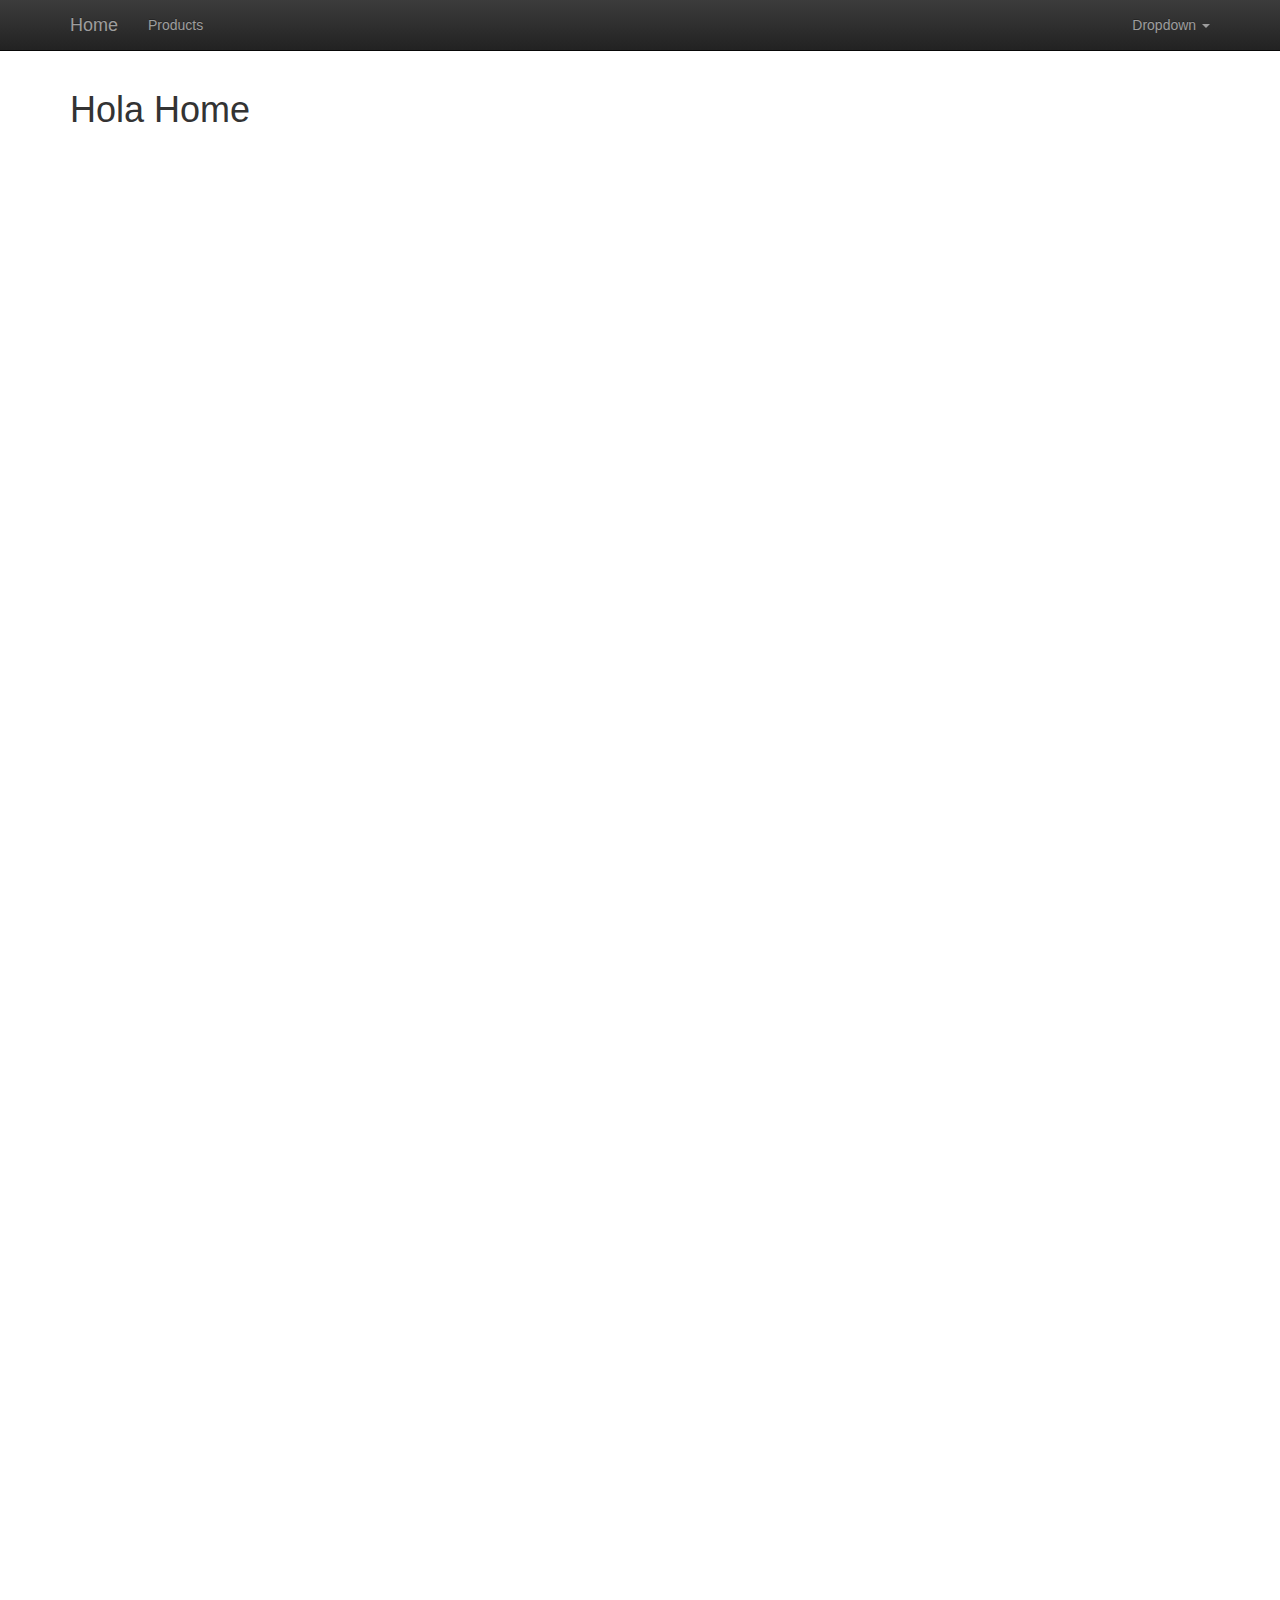
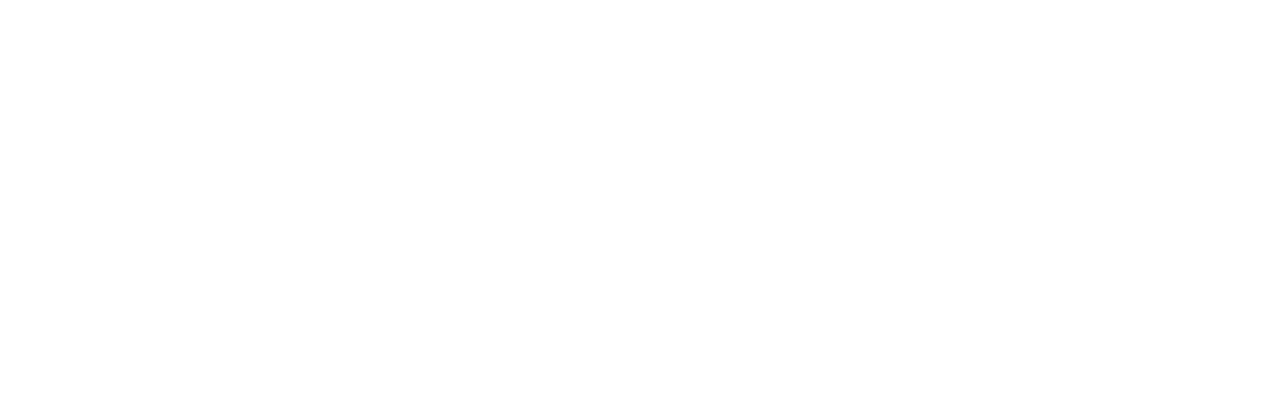
<file: index.html>
<!DOCTYPE html>
<html ng-app="app">
<head>
	<meta charset="utf-8">
	<meta http-equiv="X-UA-Compatible" content="IE=edge">
	<meta name="viewport" content="width=device-width, initial-scale=1">
  	
  	<title>Ejemplo</title>

	<!-- Bootstrap -->
	<link rel="stylesheet" type="text/css" href="assets/css/bootstrap.min.css">
	<link rel="stylesheet" type="text/css" href="assets/css/bootstrap-theme.min.css">

	<!-- App styles -->
	<link rel="stylesheet" type="text/css" href="style.css">
</head>
<body>


<!-- inculir html manualmente  -->
<div ng-include src ="'views/elements/main-nav.html'"></div>

<div class="container">
   <!-- Ui view -->
   <div ui-view></div>
</div>



<!-- Jquery -->
<script type="text/javascript" src="assets/js/jquery-3.1.1.min.js"></script>

<!-- Angular -->
<script type="text/javascript" src="assets/js/angular.min.js"></script>

<!-- Ui router -->
<script type="text/javascript" src="assets/js/angular-ui-router.min.js"></script>

<!-- app -->
<script type="text/javascript" src="app/app.js"></script>

<!-- config -->
<script type="text/javascript" src="app/config.js"></script>


<!-- services -->
<script type="text/javascript" src="app/services/products.js"></script>


<!-- controllers -->
<script type="text/javascript" src="app/controllers/home.js"></script>

<script type="text/javascript" src="app/controllers/products.js"></script>


<!-- Bootstrap -->
<script type="text/javascript" src="assets/js/bootstrap.min.js"></script>

</body>
</html>
</file>
<file: style.css>
/**
 * Estilos globales 
 */

body {
  min-height: 2000px;
  padding-top: 70px;
}
</file>
